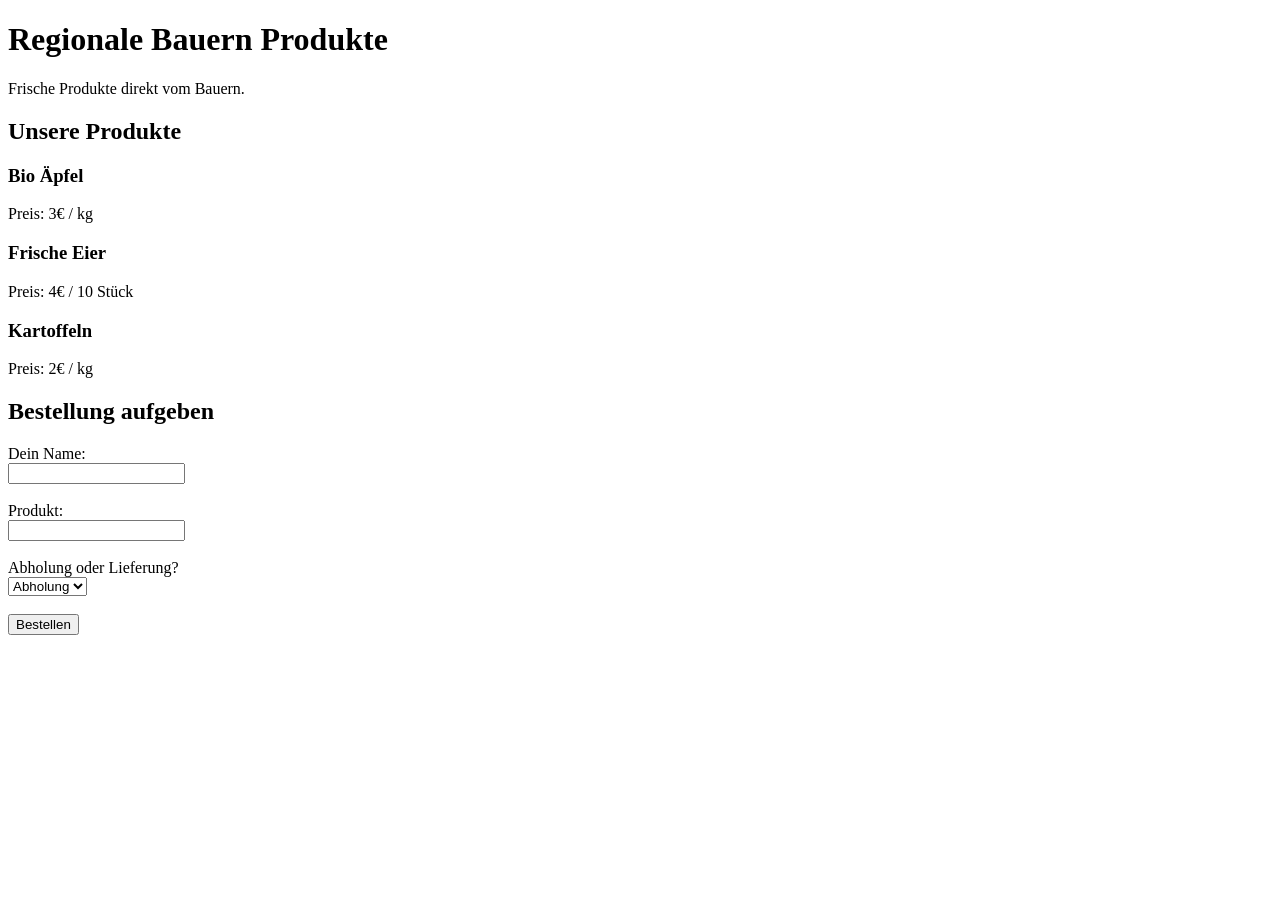
<file: test.html>
<!DOCTYPE html>
<html>
<head>
    <title>Bauern Plattform</title>
</head>
<body>

    <h1>Regionale Bauern Produkte</h1>
    <p>Frische Produkte direkt vom Bauern.</p>

</body>
</html>
<h2>Unsere Produkte</h2>

<div>
    <h3>Bio Äpfel</h3>
    <p>Preis: 3€ / kg</p>
</div>

<div>
    <h3>Frische Eier</h3>
    <p>Preis: 4€ / 10 Stück</p>
</div>

<div>
    <h3>Kartoffeln</h3>
    <p>Preis: 2€ / kg</p>
</div>
<h2>Bestellung aufgeben</h2>

<form>
    <label>Dein Name:</label><br>
    <input type="text"><br><br>

    <label>Produkt:</label><br>
    <input type="text"><br><br>

    <label>Abholung oder Lieferung?</label><br>
    <select>
        <option>Abholung</option>
        <option>Lieferung</option>
    </select><br><br>

    <button type="submit">Bestellen</button>
</form>
</file>
